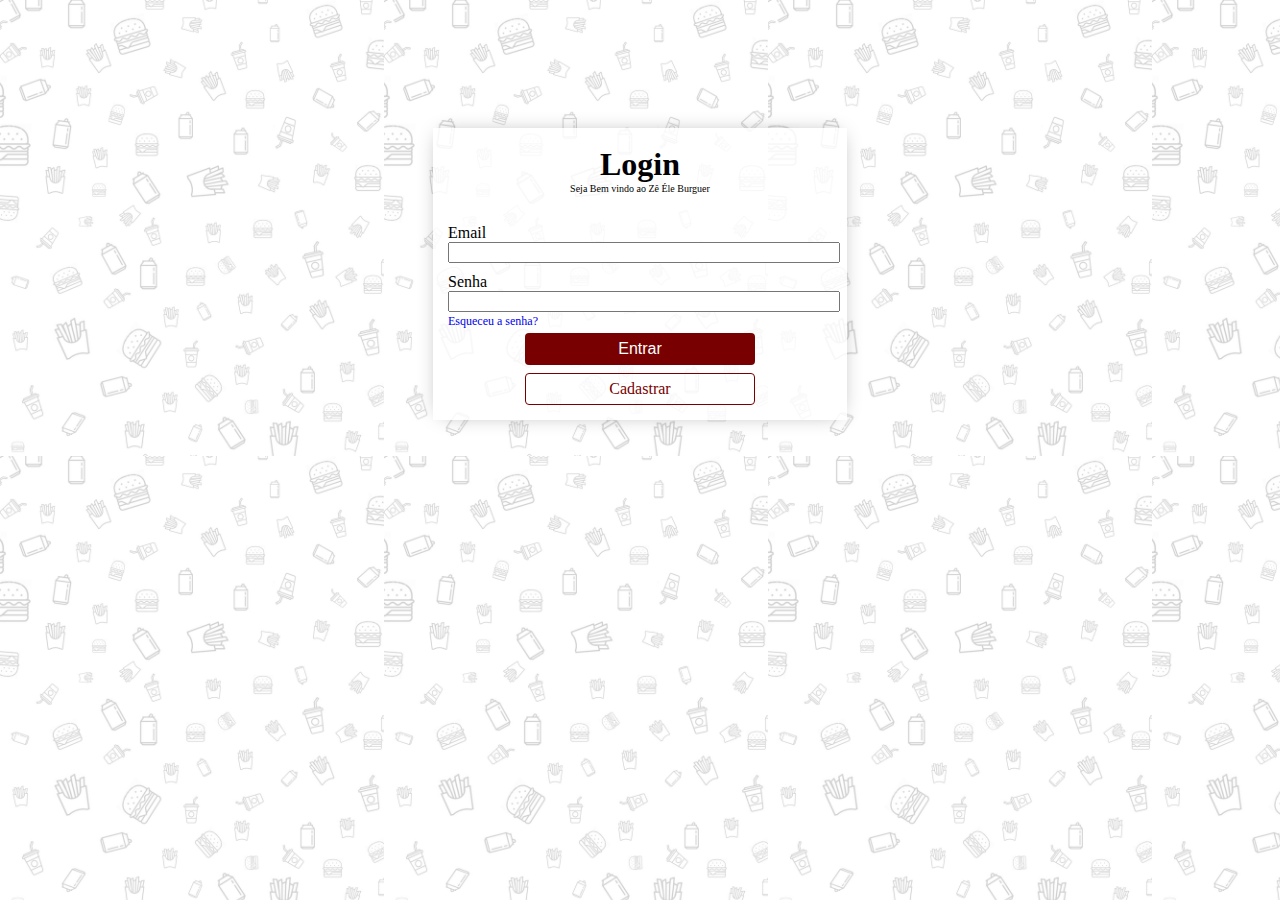
<file: Projeto OPE/login.html>
<!DOCTYPE html>
<html>
    <head>
        <meta charset="UTF-8">
        <meta name="viewport" content="width=device-width, initial-scale=1">
        
        <link rel="stylesheet" type="text/css" href="./style.css">
        <title>Ze Éle Burguer</title>
    </head>
    <body>
        <div id="box-log">
            <form method="POST" action="#">
                <h1>Login</h1>
                <p>Seja Bem vindo ao Zê Éle Burguer</p>
                <div class="log-sen">
                    <div id="email">
                        <label for="inputEmail">Email</label>
                        <input type="email" id="email">
                    </div>
                    <div id="senha">
                        <label for="inputPassword3">Senha</label>
                        <input type="password" id="senha">
                        <br>
                        <a href="#">Esqueceu a senha?</a>
                    </div>
                </div>
                <div class="botoes">
                    <input class="entrar" type="button" value="Entrar">
                    <a href="./cadastro.html" class="cadastro">Cadastrar</a>
                </div>
        </div>

            </form>
            
        </div>
    

    
      
    
    </body>


</html>
</file>
<file: Projeto OPE/style.css>
body{
    margin: 0;
    padding: 0;
    background-image: url("./img/background.jpg");
    background-size: 30%;
}
header {
    margin-bottom: 100px;
}

section{
    position: absolute;
    left: 60px;
}
.cabecalhoimg{
    width: 100%;
    height: 555px;
    background-position: center center;
}
.container{
    width: 100%;
    padding: 9px;
    margin-right: auto;
    margin-left: auto;
}
.logo img{
    width: 500px;
    float:left;
    position: relative;
    top: -350px;
    left: 100px;
}
.cabecalho p{
    font-size: 130px;
    margin: 0;
    position: relative;
    left: 90px;
    font-family: fantasy;
}
.categoria p{
    font-size: 100px;
    margin: 0;
    margin-bottom: 20px;
}


/*pg login*/

#email{
    width: 100%;
    margin-bottom: 5px;
}
#senha{
    width: 100%;
    margin-bottom: -1px;
    padding-bottom: 5   px;
}
#box-log{
    margin-top:10%;
    margin-left: auto;
    margin-right: auto;
    width: 30%;
    background-color: rgba(255, 255, 255, 0.8);
    padding: 15px;
    box-shadow: 0 0 20px -0.5em rgba(0, 0, 0, 0.439);
}
#box-log h1{
    text-align: center;
    margin-top: 3px;
    margin-bottom: 0;
}
#box-log p{
    text-align: center;
    font-size: 10px;
    margin-top: 0;
    margin-bottom: 30px;
}
.botoes{
    margin-top: 5px;
    margin-right: auto!important;
    margin-left: auto!important;
    gap: .5rem!important;
    display: grid!important;
    flex: 0 0 auto;
    width: 60%;
    text-align: center;
    text-decoration: none;
}
.entrar{
    display: inline-block;
    color: white;
    text-align: center;
    text-decoration: none;
    cursor: pointer;
    user-select: none;
    background-color: #790000;
    border: 1px solid transparent;
    padding: .375rem .75rem;
    font-size: 1rem;
    border-radius: .25rem;
}
.cadastro{
    display: inline-block;
    color:  #790000;
    text-align: center;
    text-decoration: none;
    cursor: pointer;
    user-select: none;
    background-color:  transparent;
    border: 1px solid  #790000;
    padding: .375rem .75rem;
    font-size: 1rem;
    border-radius: .25rem;
}
.cadastro:hover{
    color: #790000;
}
.row a{
    text-decoration: none;
    font-size: 10px;
    margin-left: 17%;
}
@media (max-width: 600px){
    #box-log{
        width: 60%;
        
    }
}
#senha a{
    text-decoration: none;
    font-size: 12px;
}

/*pg cadastro*/

#box-cadastro{
    margin-top: 2%;
    margin-left: auto;
    margin-right: auto;
    width: 95%;
    background-color: rgba(255, 255, 255, 0.8);
    padding: 15px;
    box-shadow: 0 0 20px -0.5em rgba(0, 0, 0, 0.439);
}
#Titulos{
    font-size: 25px;
    display: inline-grid;
    margin-top: 10px;
    margin-left: 20px;
}
.enviar{
    color: white;
    text-align: center;
    text-decoration: none;
    cursor: pointer;
    user-select: none;
    background-color: #790000;
    border: 1px solid transparent;
    padding: .375rem .75rem;
    font-size: 1rem;
    border-radius: .25rem;
    gap: .5rem!important;
    flex: 0 0 auto;
    width: 30%;
    text-align: center;
    text-decoration: none;
}

/* PaginaIndex*/

#inicio{
    background-color: rgba(255, 255, 255, 0.7);
    padding-top: 25px;
    padding-bottom: 25px;
    border-radius: 25px;
    margin-top: 55px;
    margin-right: auto!important;
    margin-left: auto!important;
    gap: .5rem!important;
    display: grid!important;
    flex: 0 0 auto;
    width: 50%;
    text-align: center;
    text-decoration: none;
}
#inicio img{
    width: 120px;
    margin-right: auto!important;
    margin-left: auto!important;
}
#inicio botao{
        width: 0%;
        border-radius: 10px;
}
#inicio h1{
    font-family: "Poppins",sans-serif!important;
    font-size: 20px;
    margin: -5px;
}
#inicio p{
    font-family: "Poppins",sans-serif!important;
    font-size: 10px;
    margin-top: -3px;
}
.botao{
    margin-right: auto!important;
    margin-left: auto!important;
    width: 50%;
    display: inline-block;
    color: white;
    text-align: center;
    text-decoration: none;
    cursor: pointer;
    user-select: none;
    background-color: #790000;
    border: none;
    padding: .375rem .75rem;
    font-size: 1rem;
    border-radius: 10px;
}
.botao:hover{
    color: #790000;
    background-color: #790000;
    border: 1px solid  #790000;
    background-color:  #79000035;
    text-decoration: none;
}
#login{
    margin-top: 37%;
    display: block;
    text-align: center;
    text-decoration: none;
}
</file>
